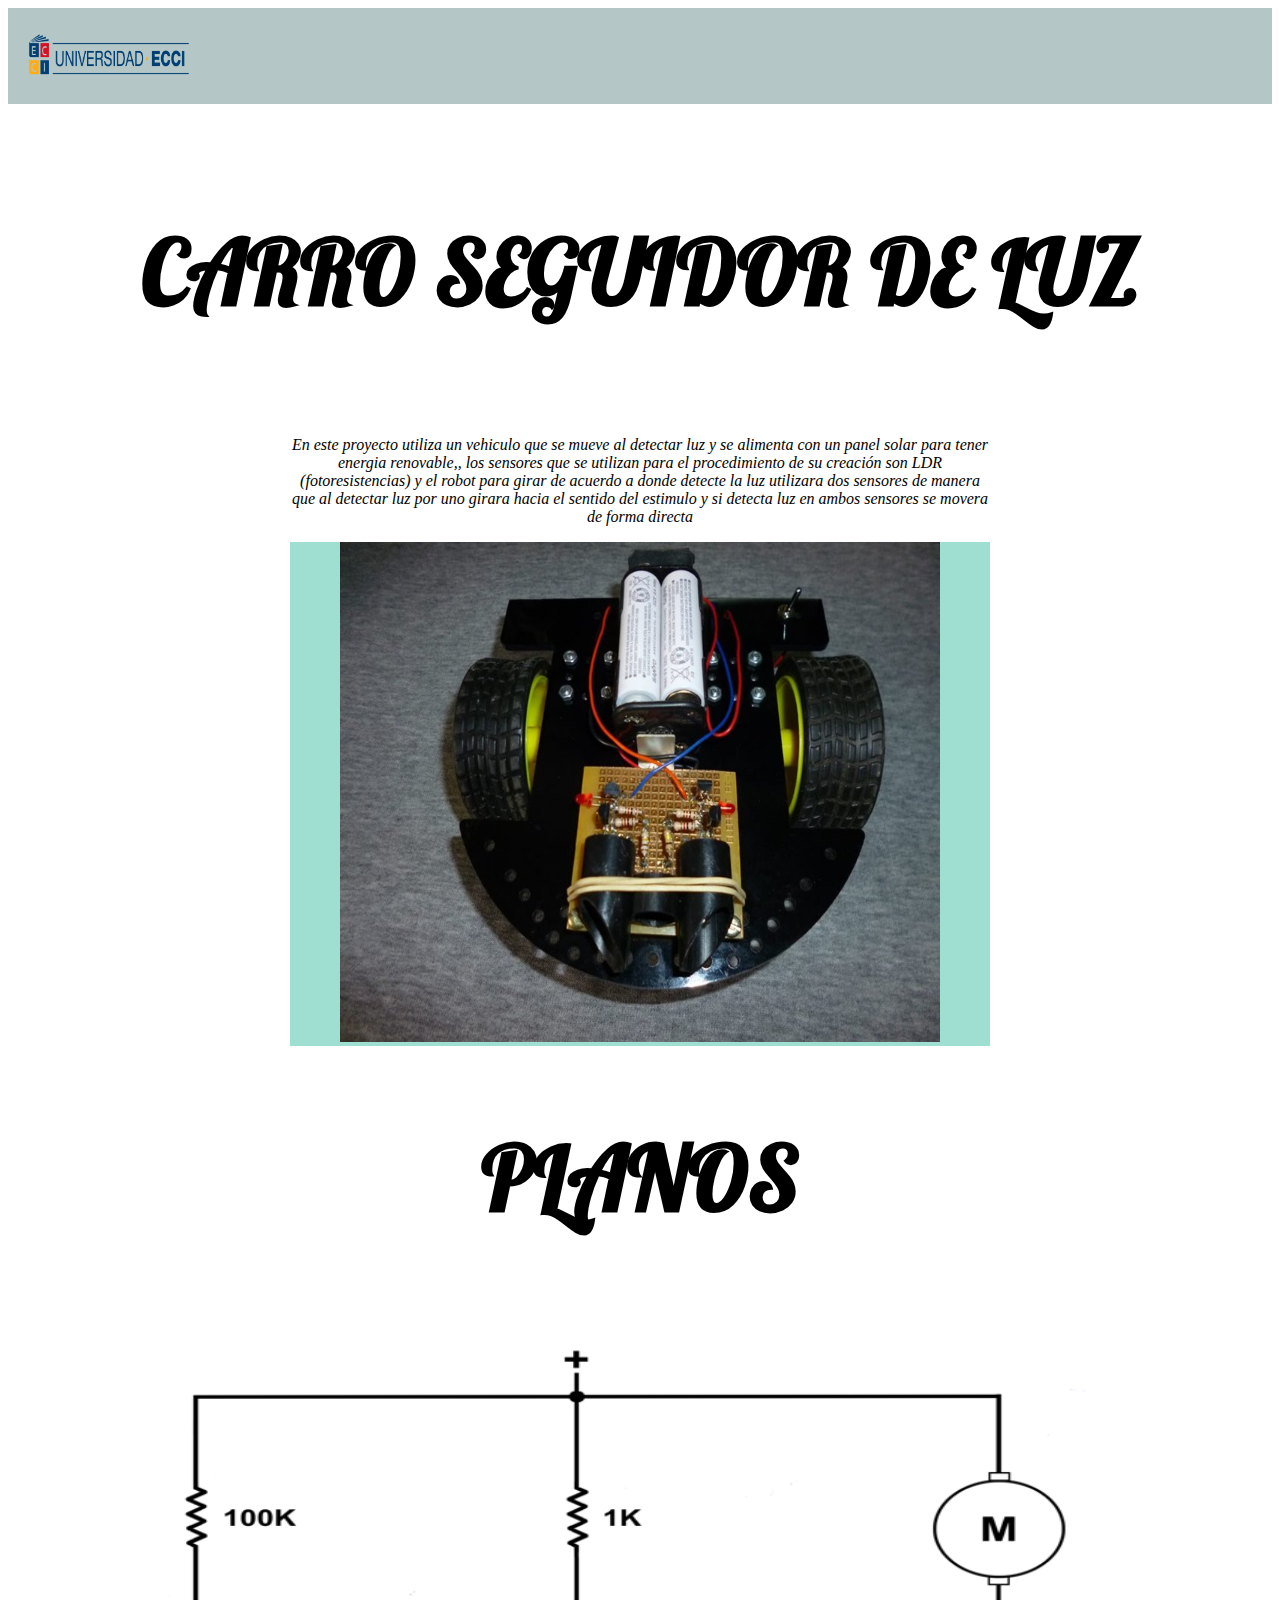
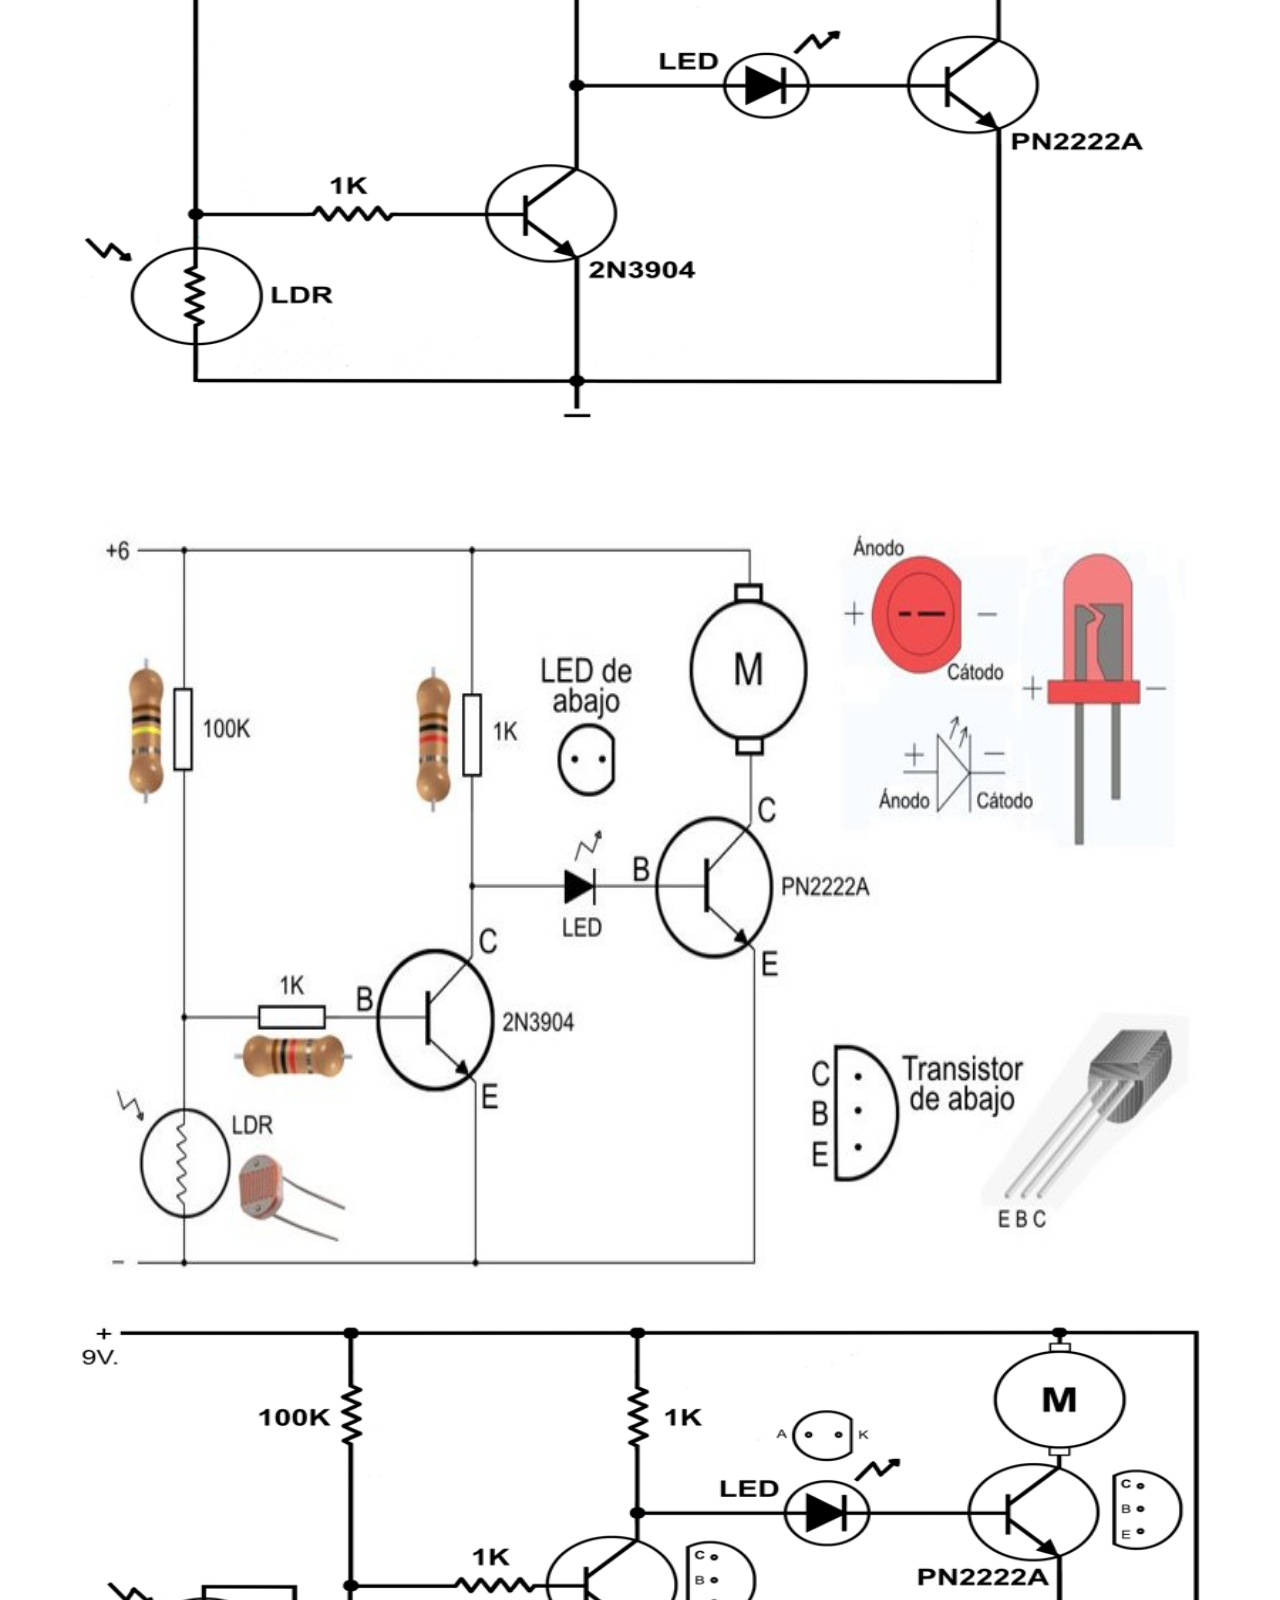
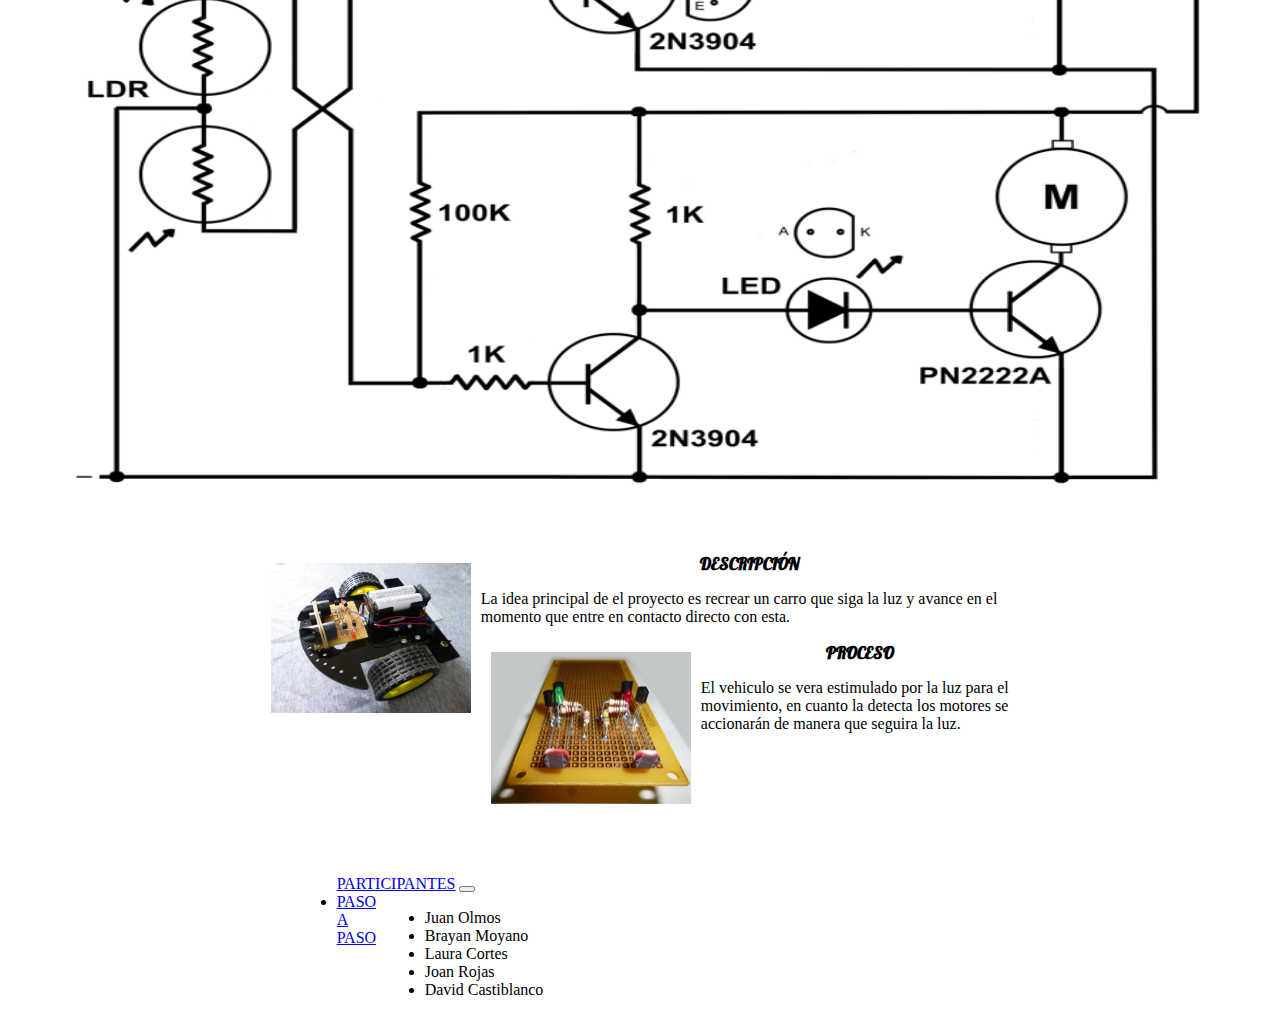
<file: index.html>
<!DOCTYPE html>
<html lang="en">
<head>
    <meta charset="UTF-8">
    <meta name="viewport" content="width=device-width, initial-scale=1.0">
    <link rel="stylesheet" href="https://cdn.jsdelivr.net/npm/bootstrap@4.5.3/dist/css/bootstrap.min.css" integrity="sha384-TX8t27EcRE3e/ihU7zmQxVncDAy5uIKz4rEkgIXeMed4M0jlfIDPvg6uqKI2xXr2" crossorigin="anonymous">
    <link href="https://fonts.googleapis.com/css2?family=Lobster&display=swap" rel="stylesheet">
    <link rel="stylesheet" href="css/style.css">
    <title>Document</title>
</head>
<body>
  <!-- Image and text -->
<nav class="menu">
  <a class="navbar-brand" href="#">
    
    <img src="img/uni.png" width="170" height="50" class="d-inline-block align-top" alt="">
  </a>
</nav>
<a class="arreglo">
<br>
<br>

<!--carro-->
<center><h2 class="h2A">CARRO SEGUIDOR DE LUZ </h2> </center></a>
  <br>
   
   <div class="div">
      
       <center> <p> 
     <i>En este proyecto utiliza un vehiculo que se mueve al detectar luz y se alimenta con un panel solar para tener energia renovable,, los sensores que se utilizan para el procedimiento de su creación son LDR (fotoresistencias) y el robot para girar de acuerdo a donde detecte la luz utilizara dos sensores de manera que al detectar luz por uno girara hacia el sentido del estimulo y si detecta luz en ambos sensores se movera de forma directa
       </i> <br>
       
            <center> 
              <div class="iil" >

              <img src="img/PRIMARA.jpg" width="600" height="500" alt=""></center>
       </p>
      </div></center>
     
    
</div>
<center><h2 class="h2A">PLANOS </h2> </center></a>
   <center>
  <!-------------Carrusel----------------->
  <div id="carouselExampleInterval" class="carousel slide tamaño" data-ride="carousel">
    <div class="carousel-inner">
      <div class="carousel-item active" data-interval="10000">
        <img src="img/plano1.png" class="d-block w-100A" alt="...">
      </div>
      <div class="carousel-item" data-interval="10000">
        <img src="img/plano2.jpg" class="d-block w-100A" alt="...">
      </div>
      <div class="carousel-item" data-interval="10000">
        <img src="img/plano3.png" class="d-block w-100A" alt="...">
      </div>
    </div>
    </div>
   </center>
    <br>
     <div class="row div2">
        <div class="col-sm-6">
          <div class="card">
            <div class="card-body">
                <img class="imagen" src="img/CARRITO.jpg" hspace="10" vspace="10" alt="">
                <h2 class="h2">DESCRIPCIÓN</h2>
              <p class="card-title">La idea principal de el proyecto es recrear un carro que siga la luz y avance en el momento que entre en contacto directo con esta.</p>
            
            </div>
          </div>
        </div>
        <div class="col-sm-6">
          <div class="card">
            <div class="card-body">
                <img class="imagen" src="img/PROCESO.jpg"  hspace="10" vspace="10" alt="">
                <h2 class="h2">PROCESO</h2>
              <p class="card-text"> El vehiculo se vera estimulado por la luz para el movimiento, en cuanto la detecta los motores se accionarán de manera que seguira la luz. </p>
              

            </div>
          </div>
          <br>
        </div>
      <br>
     <br>
         <br>
          <br>
          <br>
          <br>
    <div class="DIV">
   <!--video
       <center><iframe width="560" height="315" src="https://www.youtube.com/embed/eSBL3lpUCJE" title="YouTube video player" frameborder="0" allow="accelerometer; autoplay; clipboard-write; encrypted-media; gyroscope; picture-in-picture; web-share" allowfullscreen></iframe>
        </center>
           </div>
         <br>
         <br>
          </a>
-->
<!--PARTICIPATES-->
<nav class="navbar navbar-expand-lg navbar-light bg-light">
  <a class="navbar-brand" href="#">PARTICIPANTES</a>
  <button class="navbar-toggler" type="button" data-toggle="collapse" data-target="#navbarText" aria-controls="navbarText" aria-expanded="false" aria-label="Toggle navigation">
    <span class="navbar-toggler-icon"></span>
  </button>
  <div class="collapse navbar-collapse" id="navbarText">
    <ul class="navbar-nav mr-auto">
      <li class="nav-item ">
        <a class="nav-link" onclick="alert('juanan.olmosga@ecci.edu.co')">Juan Olmos</a>
       
      </li>
      <li class="nav-item ">
        <a class="nav-link" onclick="alert('brayanes.moyanoqu@ecci.edu.co')">Brayan Moyano</a>
      </li>
      <li class="nav-item ">
        <a class="nav-link" onclick="alert('lauraxi.cortesso@ecci.edu.co')">Laura Cortes</a>
      </li>
      <li class="nav-item ">
        <a class="nav-link" onclick="alert('joanse.rojasga@ecci.edu.co')">Joan Rojas</a>
      </li>
      <li class="nav-item ">
        <a class="nav-link" onclick="alert('davidsa.castiblancoor@ecci.edu.co')">David Castiblanco</a>
      </li>
    </ul>
    <li class="nav-item active">
      <a class="nav-link" href="index2.html">PASO A PASO</a>
      
    </li>
  </div>
</nav>

  

<!--Js-->
    <script src="https://code.jquery.com/jquery-3.5.1.slim.min.js" integrity="sha384-DfXdz2htPH0lsSSs5nCTpuj/zy4C+OGpamoFVy38MVBnE+IbbVYUew+OrCXaRkfj" crossorigin="anonymous"></script>
<script src="https://cdn.jsdelivr.net/npm/bootstrap@4.5.3/dist/js/bootstrap.bundle.min.js" integrity="sha384-ho+j7jyWK8fNQe+A12Hb8AhRq26LrZ/JpcUGGOn+Y7RsweNrtN/tE3MoK7ZeZDyx" crossorigin="anonymous"></script>
</body>
</html>
</file>
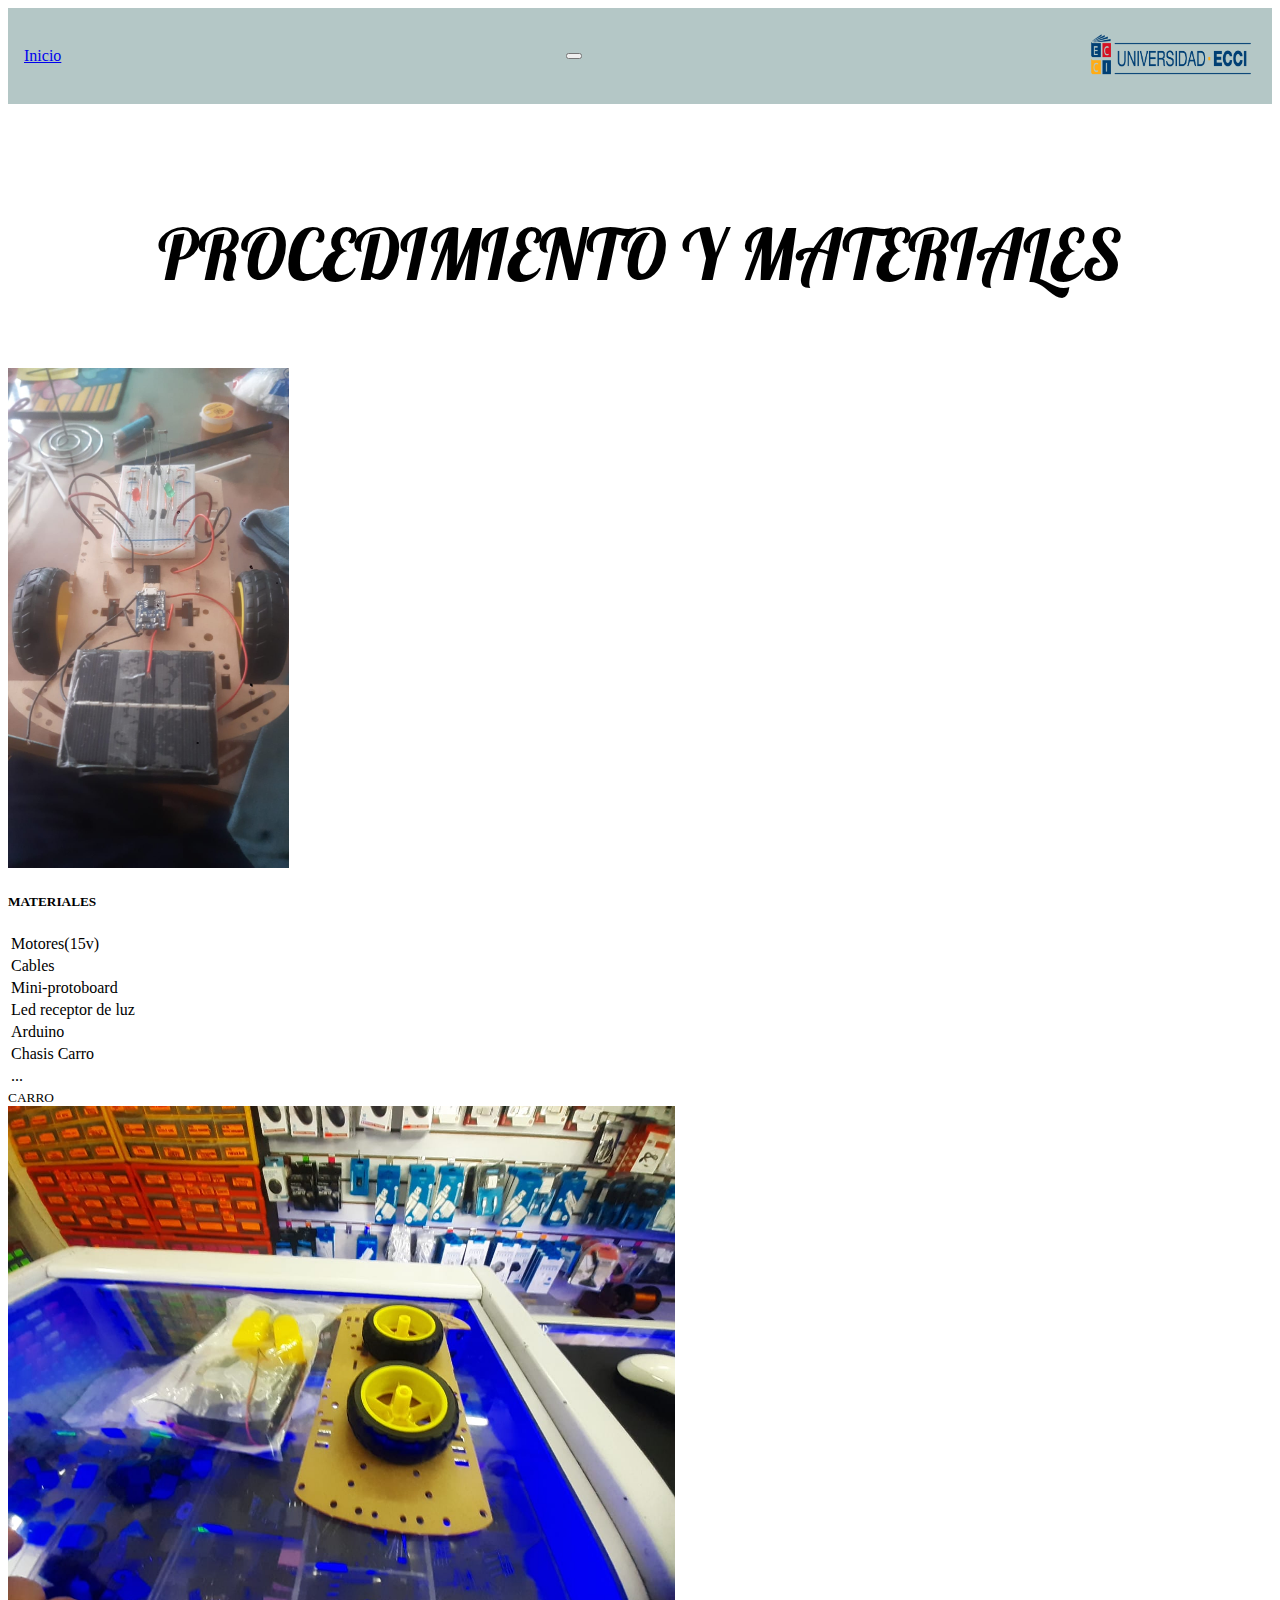
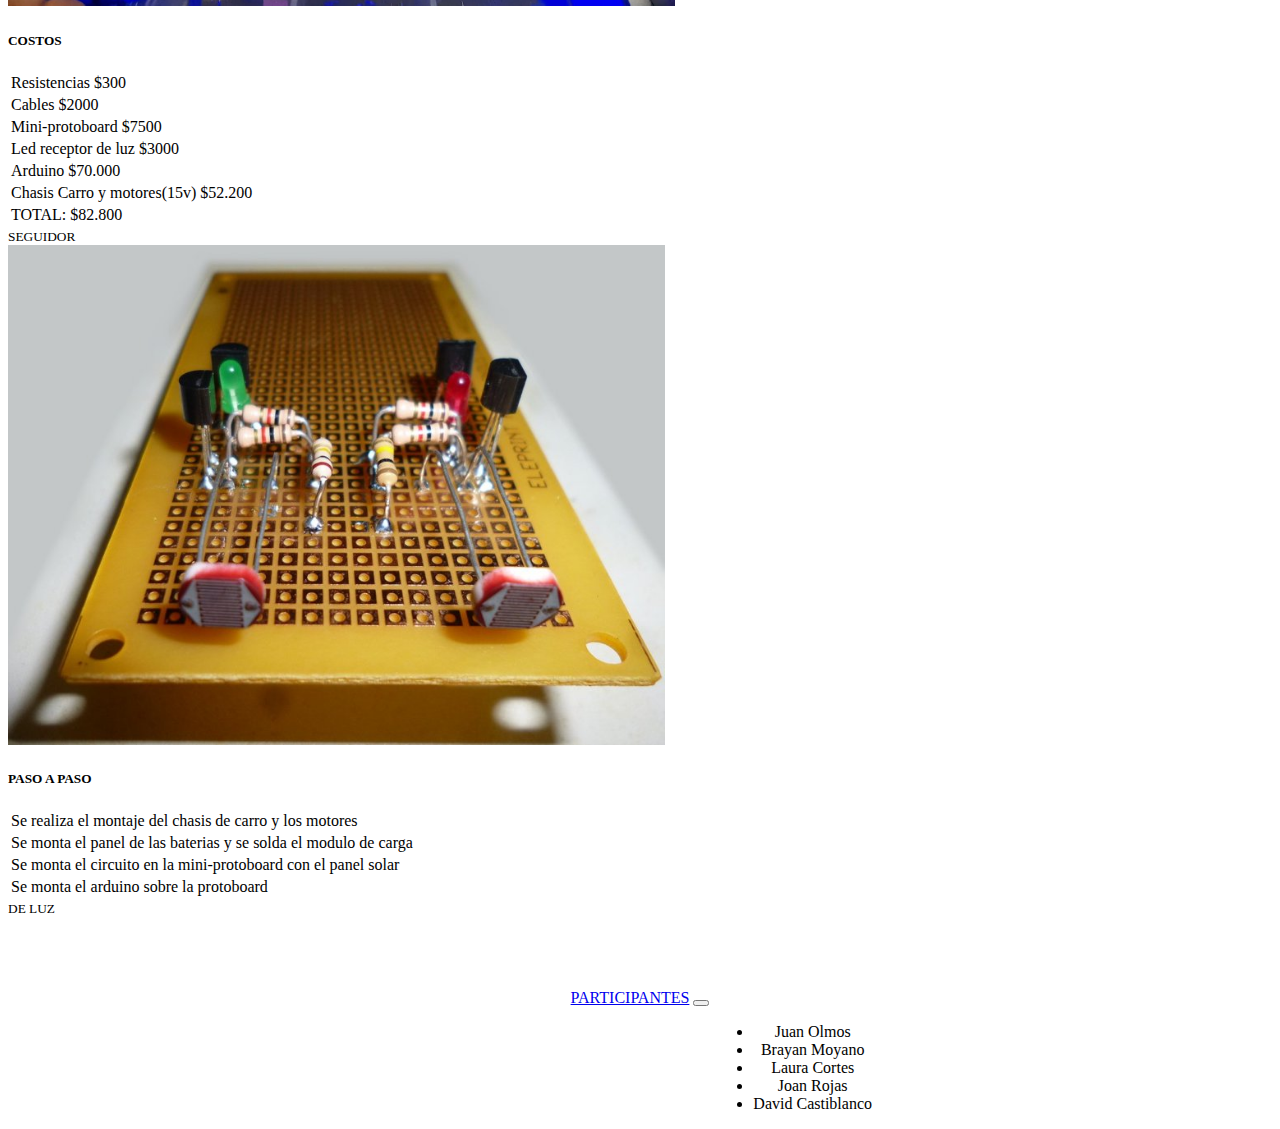
<file: index2.html>
<!DOCTYPE html>
<html lang="en">
<head>
    <meta charset="UTF-8">
    <meta http-equiv="X-UA-Compatible" content="IE=edge">
    <meta name="viewport" content="width=device-width, initial-scale=1.0">
    <link rel="stylesheet" href="https://cdn.jsdelivr.net/npm/bootstrap@4.5.3/dist/css/bootstrap.min.css" integrity="sha384-TX8t27EcRE3e/ihU7zmQxVncDAy5uIKz4rEkgIXeMed4M0jlfIDPvg6uqKI2xXr2" crossorigin="anonymous">
    <link href="https://fonts.googleapis.com/css2?family=Lobster&display=swap" rel="stylesheet">
    <link rel="stylesheet" href="css/style.css">
    <title>Document</title>
</head>
<body>
    <nav class="menu">
        <a class="navbar-brand" href="index.html">Inicio</a>
        <button class="navbar-toggler" type="button" data-toggle="collapse" data-target="#navbarSupportedContent" aria-controls="navbarSupportedContent" aria-expanded="false" aria-label="Toggle navigation">
          <span class="navbar-toggler-icon"></span>
        </button>
        <a class="navbar-brand" href="#">
    
            <img src="img/uni.png" width="170" height="50" class="d-inline-block align-top" alt="">
          </a>
        
      </nav>
      <br>
      <br>
<!--pasoapaso-->
<center><p class="h2B">PROCEDIMIENTO Y MATERIALES </p> </center></a>

<div class="card-group">
    <div class="card">
      <img class="card-img-top" src="img/mate.jpeg" height="500" alt="Card image cap">
      <div class="card-body">
        <h5 class="card-title">MATERIALES</h5>
    <table>
        <tr>
            <td>Motores(15v)</td>
        </tr>
        <tr>
            <td>Cables </td>
        </tr>
        <tr>
            <td>Mini-protoboard</td>
        </tr>
        <tr>
            <td>Led receptor de luz</td>
        </tr>
        <tr>
            <td>Arduino</td>
        </tr>
        <tr>
            <td>Chasis Carro</td>
        </tr>
        <tr>
            <td>...</td>
        </tr>
    </table>    
    </div>
      <div class="card-footer">
        <small class="text-muted">CARRO</small>
      </div>
    </div>
    <div class="card">
      <img class="card-img-top" src="img/COSTOS.jpeg" height="500" alt="Card image cap">
      <div class="card-body">
        <h5 class="card-title">COSTOS</h5>
        <table>
        <tr>
            <td>Resistencias $300</td>
        </tr>
        <tr>
            <td>Cables $2000</td>
        </tr>
        <tr>
            <td>Mini-protoboard $7500</td>
        </tr>
        <tr>
            <td>Led receptor de luz $3000</td>
        </tr>
        <tr>
            <td>Arduino $70.000</td>
        </tr>
        <tr>
            <td>Chasis Carro y motores(15v) $52.200</td>
        </tr>
        <tr>
            <td>TOTAL: $82.800</td>
        </tr>
    </table></div>
      <div class="card-footer">
        <small class="text-muted">SEGUIDOR</small>
      </div>
    </div>
    <div class="card">
      <img class="card-img-top" src="img/PROCESO.jpg"height="500" alt="Card image cap">
      <div class="card-body">
        <h5 class="card-title">PASO A PASO</h5>
        <table>
            <tr>
                <td>Se realiza el montaje del chasis de carro y los motores</td>
            </tr>
            <tr>
                <td>Se monta el panel de las baterias y se solda el modulo de carga</td>
            </tr>
            <tr>
                <td>Se monta el circuito en la mini-protoboard con el panel solar</td>
            </tr>
            <tr>
                <td>Se monta el arduino sobre la protoboard</td>
            </tr>
            
        </table> </div>
      <div class="card-footer">
        <small class="text-muted">DE LUZ</small>
      </div>
    </div>
  </div>
<br>
<br>
<br>
<br>
  <!--PARTICIPATES-->
  <center>
<nav class="navbar navbar-expand-lg navbar-light bg-light">
    <a class="navbar-brand" href="#">PARTICIPANTES</a>
    <button class="navbar-toggler" type="button" data-toggle="collapse" data-target="#navbarText" aria-controls="navbarText" aria-expanded="false" aria-label="Toggle navigation">
      <span class="navbar-toggler-icon"></span>
    </button>
    <div class="collapse navbar-collapse" id="navbarText">
      <ul class="navbar-nav mr-auto">
        <li class="nav-item ">
          <a class="nav-link" onclick="alert('juanan.olmosga@ecci.edu.co')">Juan Olmos</a>
         
        </li>
        <li class="nav-item ">
          <a class="nav-link" onclick="alert('brayanes.moyanoqu@ecci.edu.co')">Brayan Moyano</a>
        </li>
        <li class="nav-item ">
          <a class="nav-link" onclick="alert('lauraxi.cortesso@ecci.edu.co')">Laura Cortes</a>
        </li>
        <li class="nav-item ">
          <a class="nav-link" onclick="alert('joanse.rojasga@ecci.edu.co')">Joan Rojas</a>
        </li>
        <li class="nav-item ">
          <a class="nav-link" onclick="alert('davidsa.castiblancoor@ecci.edu.co')">David Castiblanco</a>
        </li>
      </ul>
    
    </div>
  </nav>
</center>
    <!--Js-->
    <script src="https://code.jquery.com/jquery-3.5.1.slim.min.js" integrity="sha384-DfXdz2htPH0lsSSs5nCTpuj/zy4C+OGpamoFVy38MVBnE+IbbVYUew+OrCXaRkfj" crossorigin="anonymous"></script>
<script src="https://cdn.jsdelivr.net/npm/bootstrap@4.5.3/dist/js/bootstrap.bundle.min.js" integrity="sha384-ho+j7jyWK8fNQe+A12Hb8AhRq26LrZ/JpcUGGOn+Y7RsweNrtN/tE3MoK7ZeZDyx" crossorigin="anonymous"></script>

</body>
</html>
</file>
<file: css/style.css>
body{
  background-color: white;
}
.arreglo{
   font-weight: 100;
    background-color: aquamarine;
}
.menu {
    position: relative;
    display: -ms-flexbox;
    display: flex;
    -ms-flex-wrap: wrap;
    flex-wrap: wrap;
    -ms-flex-align: center;
    align-items: center;
    -ms-flex-pack: justify;
    justify-content: space-between;
    padding: .5rem 1rem;
    background-color: rgb(180, 199, 198);
  
    height: 80px;
   
}
.letra{
    color: azure;
    font-family: 'Trebuchet MS', 'Lucida Sans Unicode', 'Lucida Grande', 'Lucida Sans', Arial, sans-serif;
    text-decoration:none;
   
}
.carousel-inner {
    position: relative;
    width: 100%;
    height: 60%;
    overflow: hidden;
    overflow-x: hidden;
    overflow-y: hidden;
}

.imagen{
    width: 200px;
   float: left; 
}
.op{
display:block;
margin:auto;
width: 200px;
}

.div{
    width: 700px;
    height:800 ;
    margin:0 auto;
}
.iil{
   width: 700;
    background-color: rgb(158, 223, 209);
}
.h2{
    font-size: 17px;
    font-family: 'Lobster', cursive;
    text-align: center;
}
.div2{
    margin:0 auto;
    width: 60%;
}
.img1{
    width: 400px;
    height: 400px;
}
.div3{
    width: 60%;
    margin:0 auto;
}
.div4{
    width: 85%;
    
}
.h2B{
    font-size: 70px;
    font-family: 'Lobster', cursive;
    text-align: center;
    color: black;
}
.h2A{
    font-size: 90px;
    font-family: 'Lobster', cursive;
    text-align: center;
    color: black;
}
.TAMAÑO{
    width: 30%;
}
.DIV{
    width: 80%;
    margin: 0 auto;
}
.w-100A{
    width: 90%;
    height: 800px;
    margin: 0 auto;
}
footer{
width: 100%;
background-color: rgba(255, 255, 255, 0.788);
float: left;

}
.logos{
    margin-left: 100px;
}
ul{
    float: right;
    margin-right: 400px;
}
.lol{
    margin-left: 30%;
}
</file>
